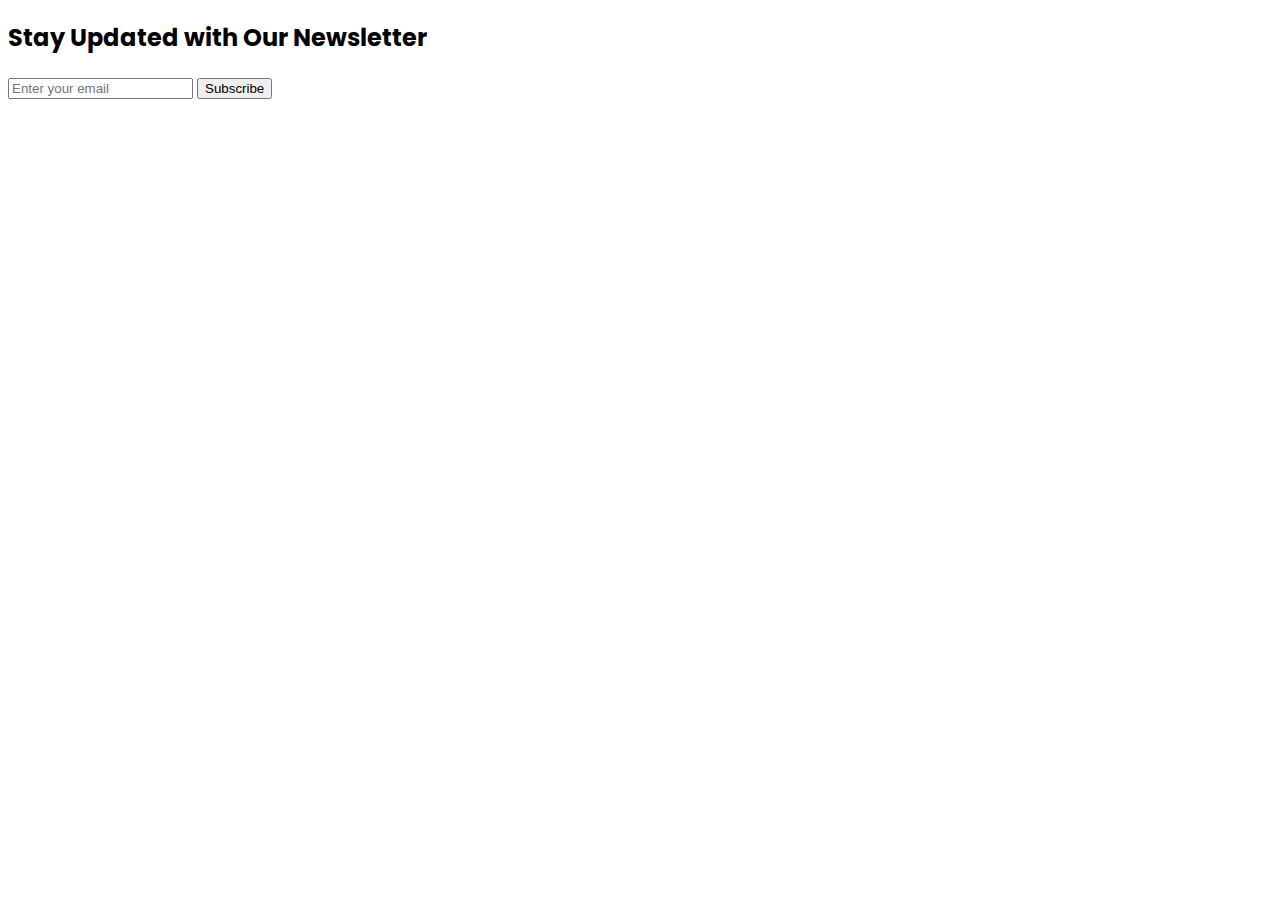
<file: imgs/home.html>
<!DOCTYPE html>
<html lang="en">

<head>
    <meta charset="UTF-8">
    <meta name="viewport" content="width=device-width, initial-scale=1.0">
    <title>GlobeTrotters - Your Gateway to Global Adventures</title>
    <link rel="stylesheet" href="https://cdnjs.cloudflare.com/ajax/libs/font-awesome/6.0.0-beta3/css/all.min.css">
    <link href="https://fonts.googleapis.com/css2?family=Poppins:wght@300;400;600&display=swap" rel="stylesheet">
    <style>
        /* ... (keeping the existing styles) ... */

        /* New and improved styles */
        body {
            font-family: 'Poppins', sans-serif;
        }

        .parallax-section {
            background-attachment: fixed;
            background-position: center;
            background-repeat: no-repeat;
            background-size: cover;
        }

        .service, .destination, .testimonial {
            transition: all 0.3s ease;
        }

        .service:hover, .destination:hover, .testimonial:hover {
            transform: translateY(-10px);
            box-shadow: 0 12px 24px rgba(0, 0, 0, 0.15);
        }

        .animated-bg {
            background: linear-gradient(-45deg, #ee7752, #e73c7e, #23a6d5, #23d5ab);
            background-size: 400% 400%;
            animation: gradient 15s ease infinite;
        }

        @keyframes gradient {
            0% {
                background-position: 0% 50%;
            }
            50% {
                background-position: 100% 50%;
            }
            100% {
                background-position: 0% 50%;
            }
        }

        .scroll-to-top {
            position: fixed;
            bottom: 20px;
            right: 20px;
            background-color: #74ebd5;
            color: white;
            width: 50px;
            height: 50px;
            text-align: center;
            line-height: 50px;
            border-radius: 50%;
            font-size: 20px;
            cursor: pointer;
            transition: opacity 0.3s, visibility 0.3s;
            opacity: 0;
            visibility: hidden;
        }

        .scroll-to-top.show {
            opacity: 1;
            visibility: visible;
        }

        /* ... (keeping the rest of the existing styles) ... */
    </style>
</head>

<body>
    <header>
        <!-- ... (keeping the existing header content) ... -->
    </header>

    <section class="hero parallax-section" id="home" style="background-image: url('https://example.com/hero-bg.jpg');">
        <!-- ... (keeping the existing hero content) ... -->
    </section>

    <main>
        <!-- ... (keeping the existing main content) ... -->

        <section class="section-destinations animated-bg" id="destinations">
            <!-- ... (keeping the existing destinations content) ... -->
        </section>

        <section class="section-contact parallax-section" id="contact" style="background-image: url('https://example.com/contact-bg.jpg');">
            <!-- ... (keeping the existing contact content) ... -->
        </section>

        <!-- New section: Newsletter Signup -->
        <section class="section-newsletter">
            <h2>Stay Updated with Our Newsletter</h2>
            <form id="newsletter-form" onsubmit="event.preventDefault(); subscribeNewsletter();">
                <input type="email" id="newsletter-email" placeholder="Enter your email" required>
                <button type="submit">Subscribe</button>
            </form>
        </section>
    </main>

    <footer>
        <!-- ... (keeping the existing footer content) ... -->
    </footer>

    <div class="scroll-to-top" id="scrollToTop">
        <i class="fas fa-chevron-up"></i>
    </div>

    <script>
        // ... (keeping the existing script content) ...

        // New functions
        function subscribeNewsletter() {
            var email = document.getElementById("newsletter-email").value;
            // Here you would typically send this to your server
            alert("Thank you for subscribing with: " + email);
            document.getElementById("newsletter-form").reset();
        }

        // Scroll to top functionality
        window.onscroll = function() {
            var scrollToTop = document.getElementById("scrollToTop");
            if (document.body.scrollTop > 20 || document.documentElement.scrollTop > 20) {
                scrollToTop.classList.add("show");
            } else {
                scrollToTop.classList.remove("show");
            }
        };

        document.getElementById("scrollToTop").onclick = function() {
            document.body.scrollTop = 0; // For Safari
            document.documentElement.scrollTop = 0; // For Chrome, Firefox, IE and Opera
        };

        // Smooth scrolling for navigation links
        document.querySelectorAll('a[href^="#"]').forEach(anchor => {
            anchor.addEventListener('click', function (e) {
                e.preventDefault();
                document.querySelector(this.getAttribute('href')).scrollIntoView({
                    behavior: 'smooth'
                });
            });
        });
    </script>
</body>

</html>
</file>
